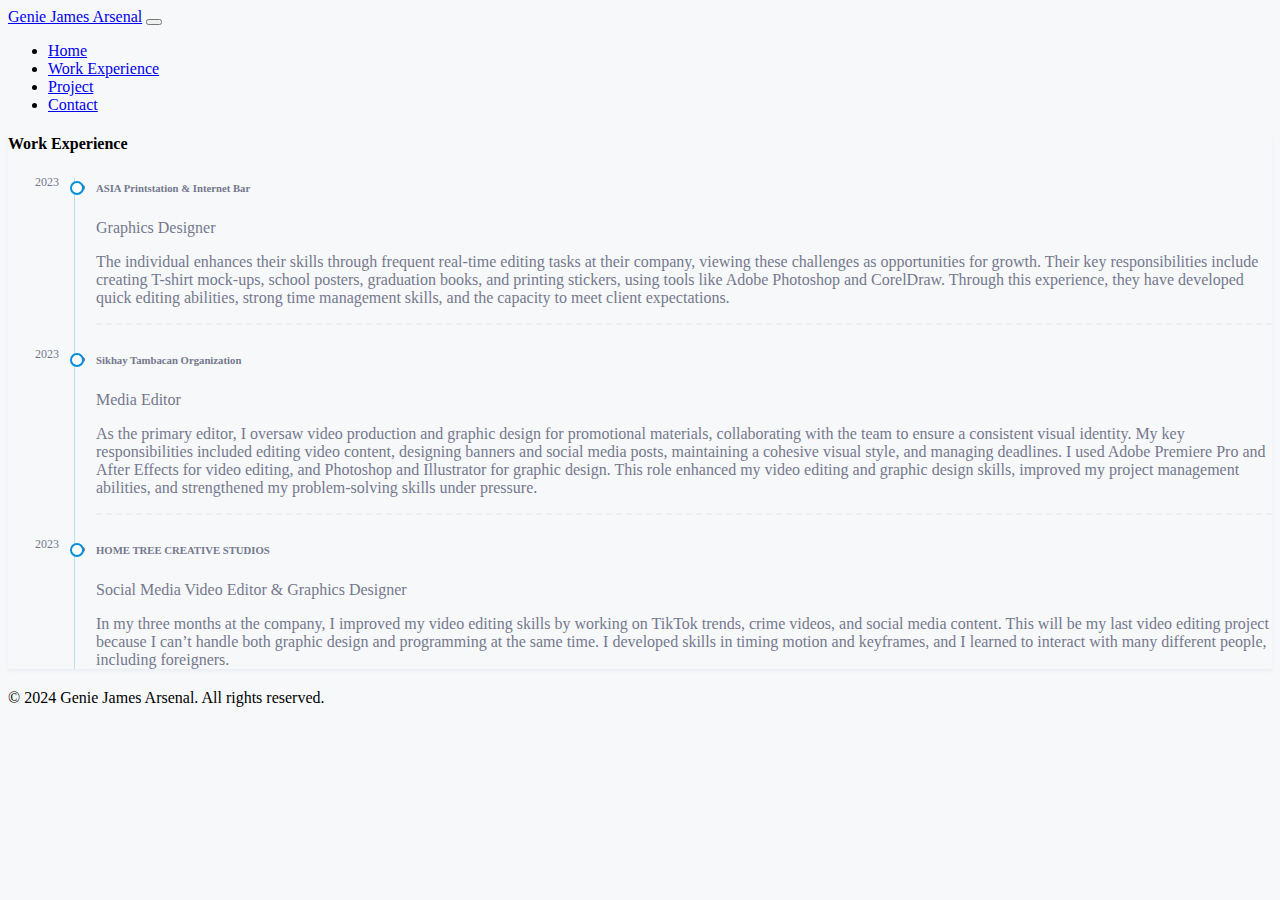
<file: historywork.html>
<!doctype html>
<html lang="en">

<head>
    <title>Work Experience</title>
    <meta charset="utf-8" />
    <meta name="viewport" content="width=device-width, initial-scale=1, shrink-to-fit=no" />
    <link href="https://cdn.jsdelivr.net/npm/bootstrap@5.3.2/dist/css/bootstrap.min.css" rel="stylesheet"
        integrity="sha384-T3c6CoIi6uLrA9TneNEoa7RxnatzjcDSCmG1MXxSR1GAsXEV/Dwwykc2MPK8M2HN" crossorigin="anonymous" />
        <link rel="icon" type="image/png" href="GENIELOGO.png">  
    <link rel="stylesheet" href="style.css">
</head>

<body>
    <!-- Navbar -->
    <nav class="navbar navbar-expand-lg navbar-dark bg-dark">
        <div class="container">
            <a class="navbar-brand" href="index.html">Genie James Arsenal</a>
            <button class="navbar-toggler" type="button" data-bs-toggle="collapse" data-bs-target="#navbarNav"
                aria-controls="navbarNav" aria-expanded="false" aria-label="Toggle navigation">
                <span class="navbar-toggler-icon"></span>
            </button>
            <div class="collapse navbar-collapse" id="navbarNav">
                <ul class="navbar-nav ms-auto">
                    <li class="nav-item"><a class="nav-link" href="index.html">Home</a></li>
                    <li class="nav-item"><a class="nav-link active" href="historywork.html">Work Experience</a></li>
                    <li class="nav-item"><a class="nav-link" href="project.html">Project</a></li>
                    <li class="nav-item"><a class="nav-link" href="contact.html">Contact</a></li>
                </ul>
            </div>
        </div>
    </nav>


    <!-- Work Experience Section -->
    <section id="work-experience" class="py-5">
        <div class="container">
            <div class="card">
                <div class="card-body">
                    <h4 class="card-title mb-4">Work Experience</h4>
                    <ul class="list-unstyled work-activity mb-0">
                        <li class="work-item mb-4" data-date="2023">
                            <h6 class="lh-base mb-0">ASIA Printstation & Internet Bar</h6>
                            <p class="text-muted mb-2">Graphics Designer</p>
                            <p>The individual enhances their skills through frequent real-time editing tasks at their
                                company, viewing these challenges as opportunities for growth. Their key
                                responsibilities include creating T-shirt mock-ups, school posters, graduation books,
                                and printing stickers, using tools like Adobe Photoshop and CorelDraw. Through this
                                experience, they have developed quick editing abilities, strong time management skills,
                                and the capacity to meet client expectations.</p>
                        </li>
                        <li class="work-item mb-4" data-date="2023">
                            <h6 class="lh-base mb-0">Sikhay Tambacan Organization</h6>
                            <p class="text-muted mb-2">Media Editor</p>
                            <p>As the primary editor, I oversaw video production and graphic design for promotional
                                materials, collaborating with the team to ensure a consistent visual identity. My key
                                responsibilities included editing video content, designing banners and social media
                                posts, maintaining a cohesive visual style, and managing deadlines. I used Adobe
                                Premiere Pro and After Effects for video editing, and Photoshop and Illustrator for
                                graphic design. This role enhanced my video editing and graphic design skills, improved
                                my project management abilities, and strengthened my problem-solving skills under
                                pressure.</p>
                        </li>
                        <li class="work-item" data-date="2023">
                            <h6 class="lh-base mb-0">HOME TREE CREATIVE STUDIOS</h6>
                            <p class="text-muted mb-2">Social Media Video Editor & Graphics Designer</p>
                            <p>In my three months at the company, I improved my video editing skills by working on
                                TikTok trends, crime videos, and social media content. This will be my last video
                                editing project because I can’t handle both graphic design and programming at the same
                                time. I developed skills in timing motion and keyframes, and I learned to interact with
                                many different people, including foreigners.</p>
                        </li>
                    </ul>
                </div>
            </div>
        </div>
    </section>
    <footer class="text-center mt-3">
        <p>&copy; 2024 Genie James Arsenal. All rights reserved.</p>
    </footer>
    <script src="https://cdn.jsdelivr.net/npm/@popperjs/core@2.11.8/dist/umd/popper.min.js"
        integrity="sha384-I7E8VVD/ismYTF4hNIPjVp/Zjvgyol6VFvRkX/vR+Vc4jQkC+hVqc2pM8ODewa9r"
        crossorigin="anonymous"></script>
    <script src="https://cdn.jsdelivr.net/npm/bootstrap@5.3.2/dist/js/bootstrap.min.js"
        integrity="sha384-BBtl+eGJRgqQAUMxJ7pMwbEyER4l1g+O15P+16Ep7Q9Q+zqX6gSbd85u4mG4QzX+"
        crossorigin="anonymous"></script>
</body>

</html>
</file>
<file: style.css>
body {
    background: #f7f8fa
}

.avatar-xxl {
    height: 7rem;
    width: 7rem;
}

.card {
    margin-bottom: 20px;
    -webkit-box-shadow: 0 2px 3px #eaedf2;
    box-shadow: 0 2px 3px #eaedf2;
}

.pb-0 {
    padding-bottom: 0 !important;
}

.font-size-16 {
    font-size: 16px !important;
}

.avatar-title {
    -webkit-box-align: center;
    -ms-flex-align: center;
    align-items: center;
    background-color: #038edc;
    color: #fff;
    display: -webkit-box;
    display: -ms-flexbox;
    display: flex;
    font-weight: 500;
    height: 100%;
    -webkit-box-pack: center;
    -ms-flex-pack: center;
    justify-content: center;
    width: 100%;
}

.bg-soft-primary {
    background-color: rgba(3, 142, 220, .15) !important;
}

.rounded-circle {
    border-radius: 50% !important;
}

.nav-tabs-custom .nav-item .nav-link.active {
    color: #038edc;
}

.nav-tabs-custom .nav-item .nav-link {
    border: none;
}

.nav-tabs-custom .nav-item .nav-link.active {
    color: #038edc;
}

.avatar-group {
    display: -webkit-box;
    display: -ms-flexbox;
    display: flex;
    -ms-flex-wrap: wrap;
    flex-wrap: wrap;
    padding-left: 12px;
}

.border-end {
    border-right: 1px solid #eff0f2 !important;
}

.d-inline-block {
    display: inline-block !important;
}

.badge-soft-danger {
    color: #f34e4e;
    background-color: rgba(243, 78, 78, .1);
}

.badge-soft-warning {
    color: #f7cc53;
    background-color: rgba(247, 204, 83, .1);
}

.badge-soft-success {
    color: #51d28c;
    background-color: rgba(81, 210, 140, .1);
}

.avatar-group .avatar-group-item {
    margin-left: -14px;
    border: 2px solid #fff;
    border-radius: 50%;
    -webkit-transition: all .2s;
    transition: all .2s;
}

.avatar-sm {
    height: 2rem;
    width: 2rem;
}

.nav-tabs-custom .nav-item {
    position: relative;
    color: #343a40;
}

.nav-tabs-custom .nav-item .nav-link.active:after {
    -webkit-transform: scale(1);
    transform: scale(1);
}

.nav-tabs-custom .nav-item .nav-link::after {
    content: "";
    background: #038edc;
    height: 2px;
    position: absolute;
    width: 100%;
    left: 0;
    bottom: -2px;
    -webkit-transition: all 250ms ease 0s;
    transition: all 250ms ease 0s;
    -webkit-transform: scale(0);
    transform: scale(0);
}

.badge-soft-secondary {
    color: #74788d;
    background-color: rgba(116, 120, 141, .1);
}

.badge-soft-secondary {
    color: #74788d;
}

.work-activity {
    position: relative;
    color: #74788d;
    padding-left: 5.5rem
}

.work-activity::before {
    content: "";
    position: absolute;
    height: 100%;
    top: 0;
    left: 66px;
    border-left: 1px solid rgba(3, 142, 220, .25)
}

.work-activity .work-item {
    position: relative;
    border-bottom: 2px dashed #eff0f2;
    margin-bottom: 14px
}

.work-activity .work-item:last-of-type {
    padding-bottom: 0;
    margin-bottom: 0;
    border: none
}

.work-activity .work-item::after,
.work-activity .work-item::before {
    position: absolute;
    display: block
}

.work-activity .work-item::before {
    content: attr(data-date);
    left: -157px;
    top: -3px;
    text-align: right;
    font-weight: 500;
    color: #74788d;
    font-size: 12px;
    min-width: 120px
}

.work-activity .work-item::after {
    content: "";
    width: 10px;
    height: 10px;
    border-radius: 50%;
    left: -26px;
    top: 3px;
    background-color: #fff;
    border: 2px solid #038edc
}
.websitesites {
    height: 974px;
    background-color: #ffffff;
}
</file>
